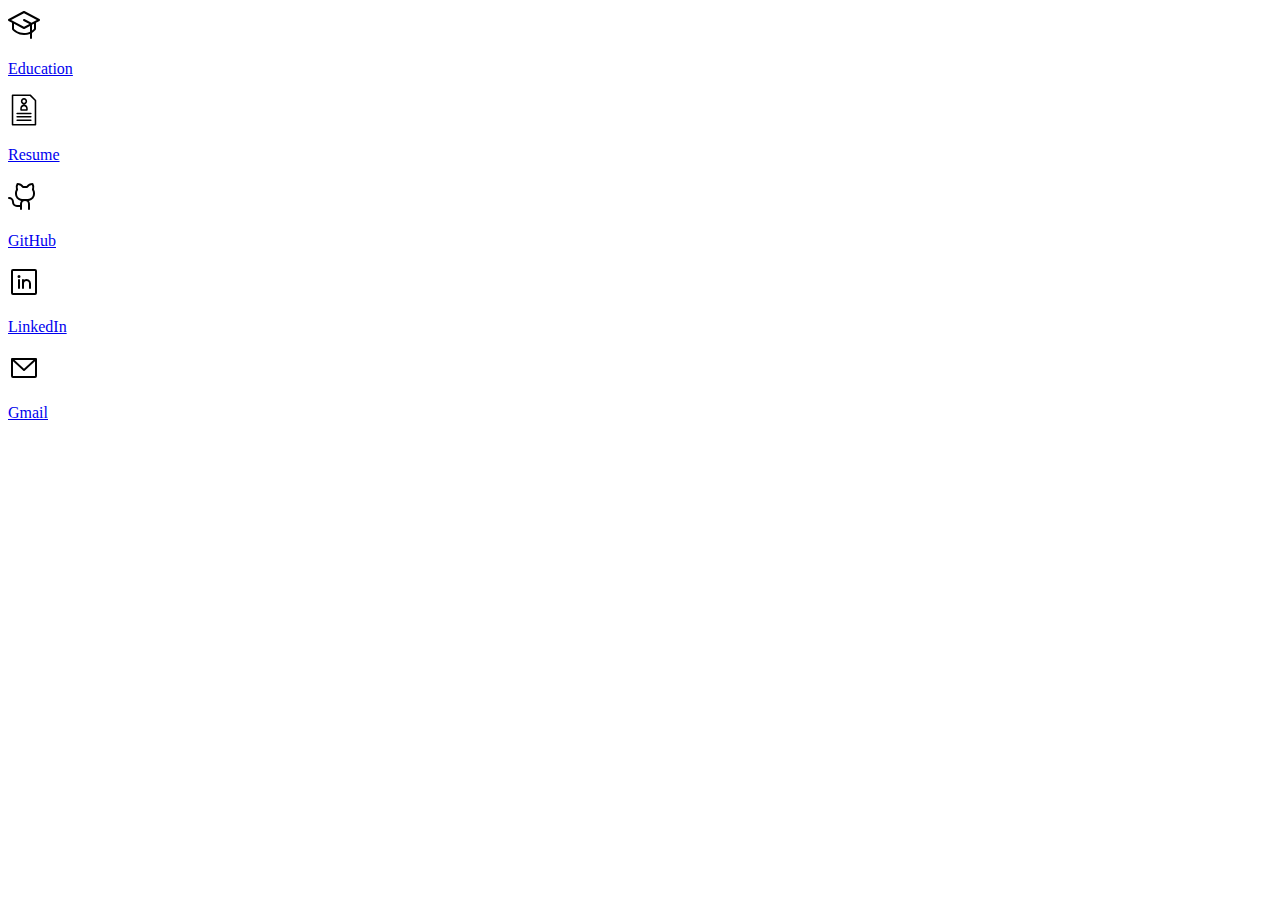
<file: education.html>
<!DOCTYPE html>
<html lang="en">
<head>
    <meta charset="UTF-8">
    <meta name="viewport" content="width=device-width, initial-scale=1.0">
    <title>Document</title>
</head>
<body>
    <div id="navbar"></div>
    
</body>
<script src="./script.js"></script>
</html>
</file>
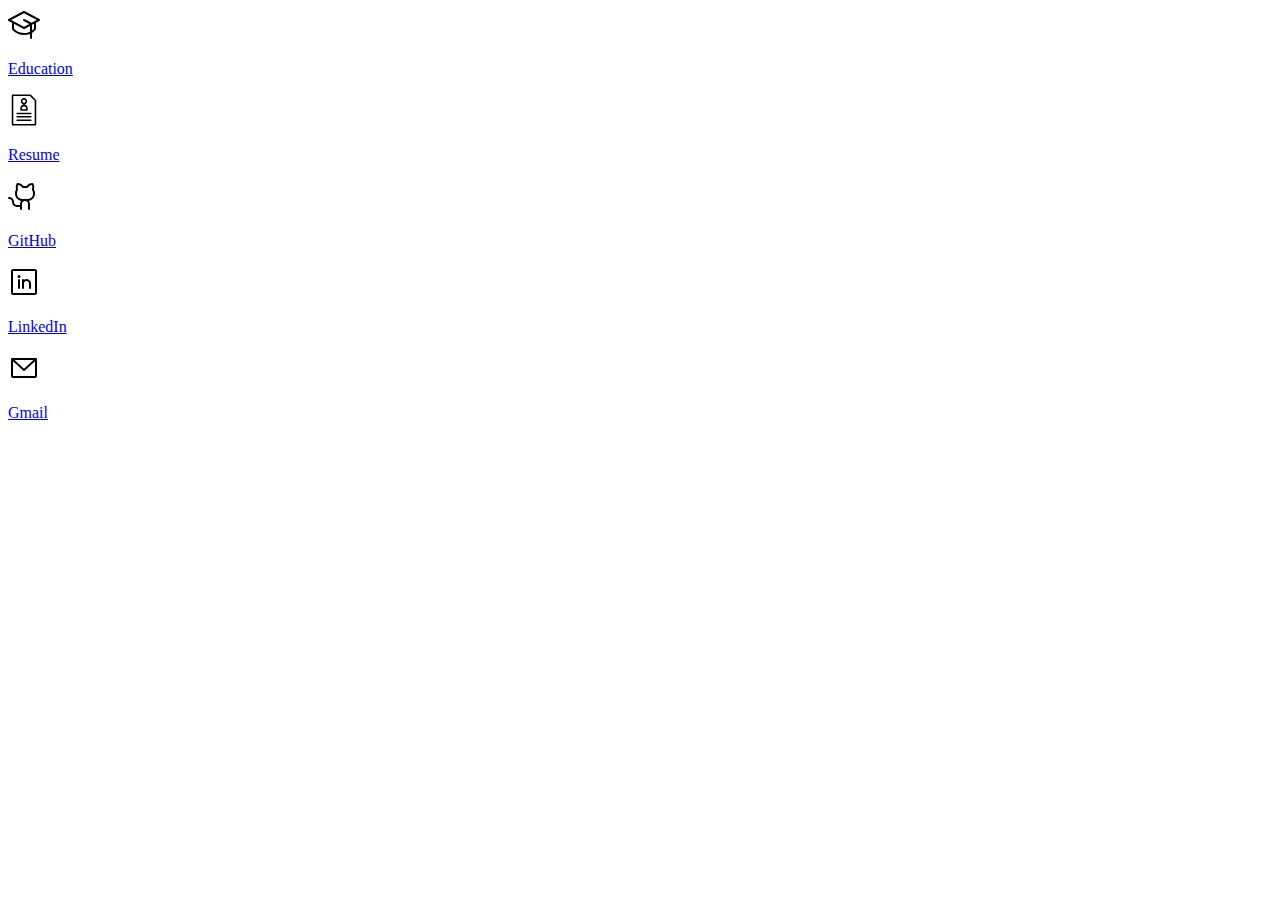
<file: navbar.html>
<!DOCTYPE html>
<html lang="en">
<head>
    <meta charset="UTF-8">
    <meta name="viewport" content="width=device-width, initial-scale=1.0">
    <title>Document</title>
</head>
<body>

    <nav>
        <div class="container">
            <a href="./education.html">
                <div class="icon_container">
                    <img src="./resources/graduation-cap.svg" alt="" srcset="">
                    <p>Education</p>
                </div>
            </a>
            <a href="./resources/Pujith Reddy Bhumireddy Resume.pdf">
                <div class="icon_container">
                    <img src="./resources/cv.svg" alt="" srcset="">
                    <p>Resume</p>
                </div>
            </a>
            <a href="https://github.com/pujithbhumireddy">
                <div class="icon_container">
                    <img src="./resources/github-logo.svg" alt="" srcset="">
                    <p>GitHub</p>
                </div>
            </a>
            <a href="https://www.linkedin.com/in/pujithbhumireddy/">
                <div class="icon_container">
                    <img src="./resources/linkedin-logo.svg" alt="" srcset="">
                    <p>LinkedIn</p>
                </div>
            </a>
            <a href="mailto:pujithbhumireddy@gmail.com">
                <div class="icon_container">
                    <img src="./resources/envelope-simple.svg" alt="" srcset="">
                    <p>Gmail</p>
                </div>
            </a>
               
        </div>

        

        


        
    </nav>
    
</body>
</html>
</file>
